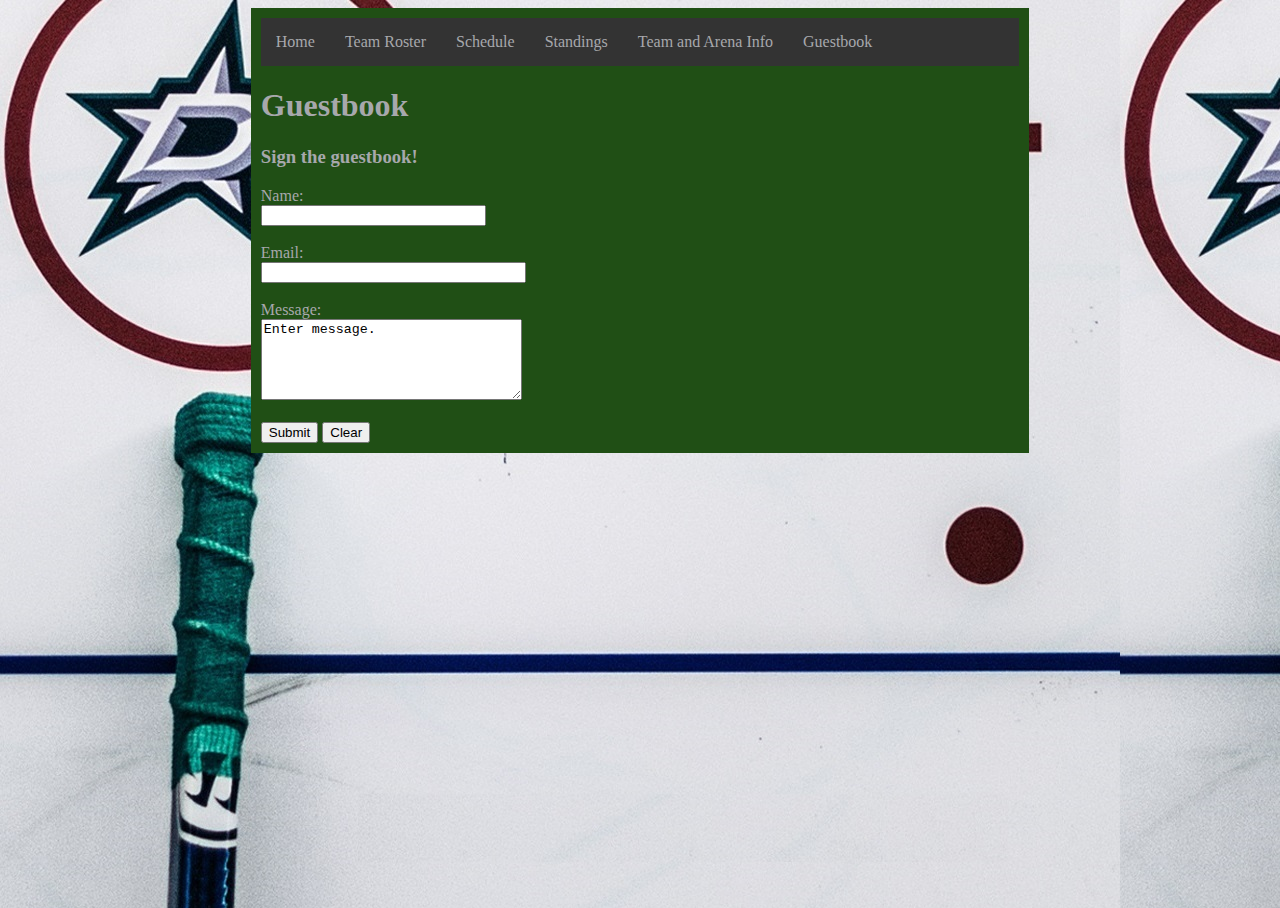
<file: guestbook.html>
<!DOCTYPE html>
<html lang="en">
<head>
    <meta charset="UTF-8">
    <title>Guestbook: Stars Fan Page</title>
    <link rel="stylesheet" type="text/css" href="main.css">
    <script src="guestbook.js"></script>
</head>
<body>
<div class="main">
    <ul id="nav">
        <li class="link"><a href="index.html">Home</a></li>
        <li class="link"><a href="roster.html">Team Roster</a></li>
        <li class="link"><a href="schedule.html">Schedule</a></li>
        <li class="link"><a href="standings.html">Standings</a></li>
        <li class="link"><a href="teaminfo.html">Team and Arena Info</a></li>
        <li class="link"><a href="guestbook.html">Guestbook</a></li>
    </ul>
    <h1>Guestbook</h1>

    <h3>Sign the guestbook!</h3>

    <form method="get" action="index.html" name="guestbook" onsubmit="return validateForm()">
        <label>Name:</label>
        <br>
        <input type="text" name="name" size="25">
        <br><br>
        <label>Email:</label>
        <br>
        <input type="text" name="email" size="30">
        <br><br>
        <label>Message:</label>
        <br>
        <textarea name="message" rows="5" cols="30">Enter message.</textarea>
        <br><br>
        <input type="submit" value="Submit">
        <input type="reset" value="Clear">
    </form>
</div>
</body>
</html>
</file>
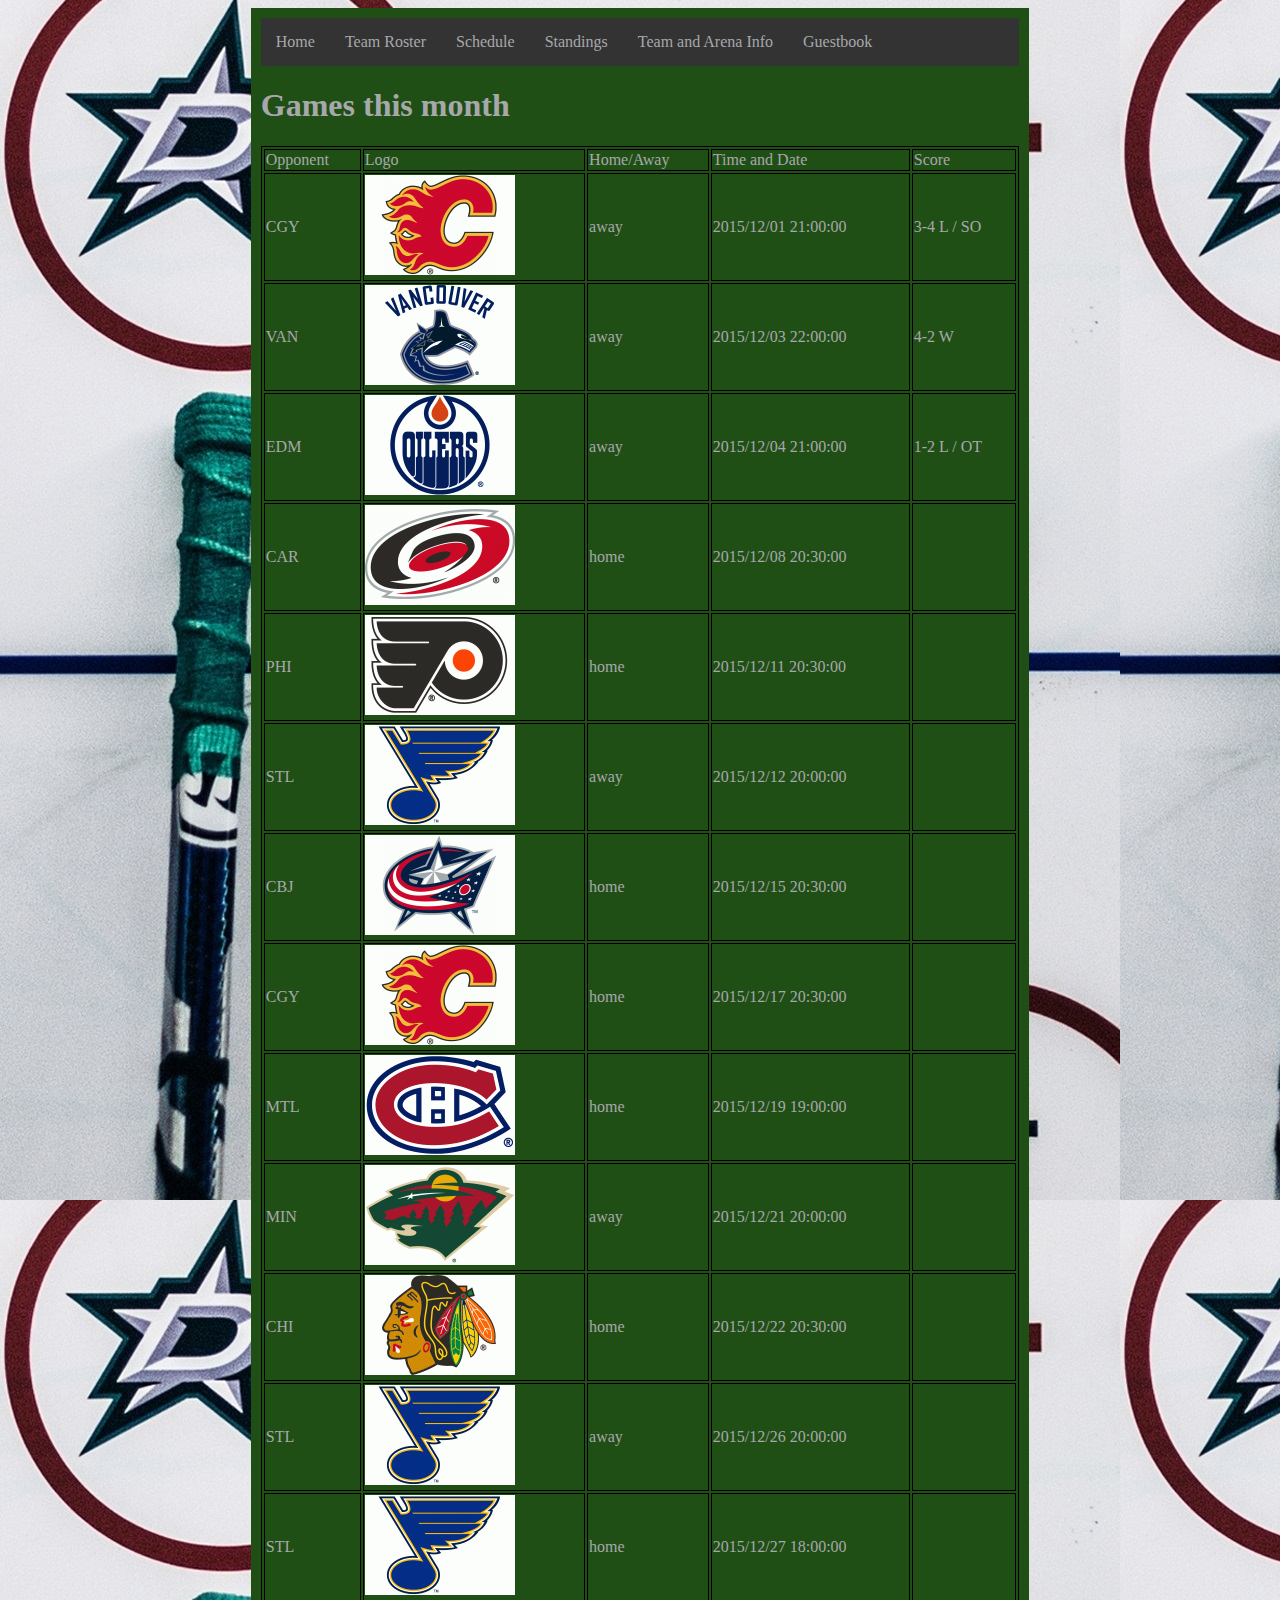
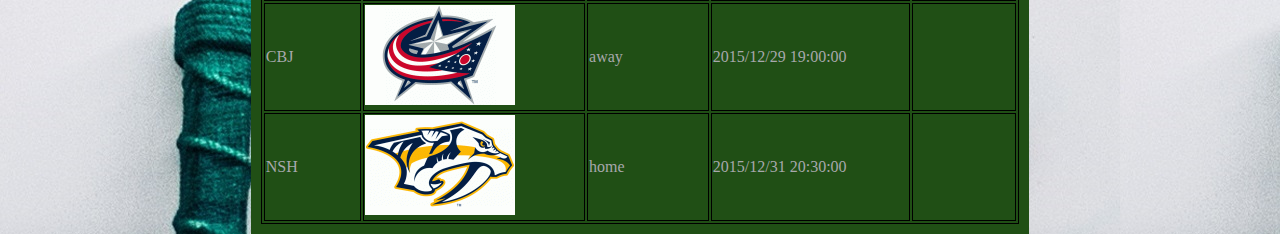
<file: schedule.html>
<!DOCTYPE html>
<html lang="en">
<head>
    <meta charset="UTF-8">
    <title>Schedule: Stars Fan Page</title>
    <link rel="stylesheet" type="text/css" href="main.css">
    <script src="jquery.min.js"></script>
    <script src="schedule.js"></script>
</head>
<body onload="makeScheduleTable()">
    <div class="main">
        <ul id="nav">
            <li class="link"><a href="index.html">Home</a></li>
            <li class="link"><a href="roster.html">Team Roster</a></li>
            <li class="link"><a href="schedule.html">Schedule</a></li>
            <li class="link"><a href="standings.html">Standings</a></li>
            <li class="link"><a href="teaminfo.html">Team and Arena Info</a></li>
            <li class="link"><a href="guestbook.html">Guestbook</a></li>
        </ul>
        <h1 id="title">Games this month</h1>
        <table id="schedule" class="table"></table>
    </div>
</body>
</html>
</file>
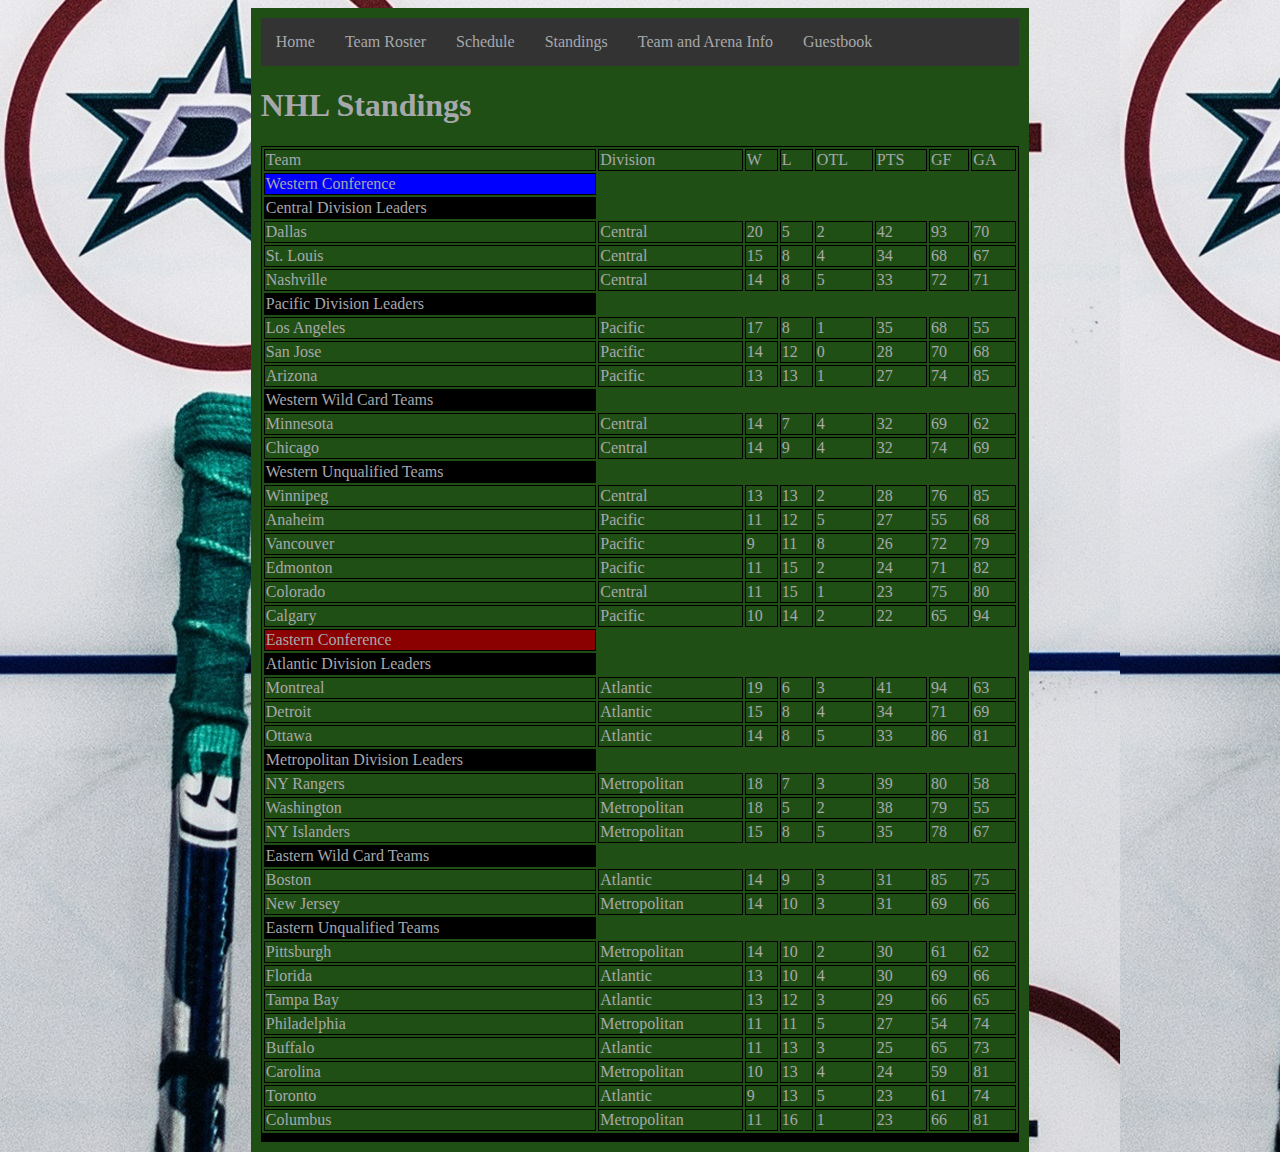
<file: standings.html>
<!DOCTYPE html>
<html lang="en">
<head>
    <meta charset="UTF-8">
    <title>Standings: Stars Fan Page</title>
    <link rel="stylesheet" type="text/css" href="main.css">
    <script src="jquery.min.js"></script>
    <script src="standings.js"></script>
</head>
<body>
<div class="main">
    <ul id="nav">
        <li class="link"><a href="index.html">Home</a></li>
        <li class="link"><a href="roster.html">Team Roster</a></li>
        <li class="link"><a href="schedule.html">Schedule</a></li>
        <li class="link"><a href="standings.html">Standings</a></li>
        <li class="link"><a href="teaminfo.html">Team and Arena Info</a></li>
        <li class="link"><a href="guestbook.html">Guestbook</a></li>
    </ul>
    <h1 id="title">NHL Standings</h1>
    <table id="standings" class="table"></table>
    <table id="atlanticLeaders" class="table"></table>
    <table id="metropolitanLeaders" class="table"></table>
    <table id="eastWild" class="table"></table>
    <table id="eastElimination" class="table"></table>
</div>
</body>
</html>
</file>
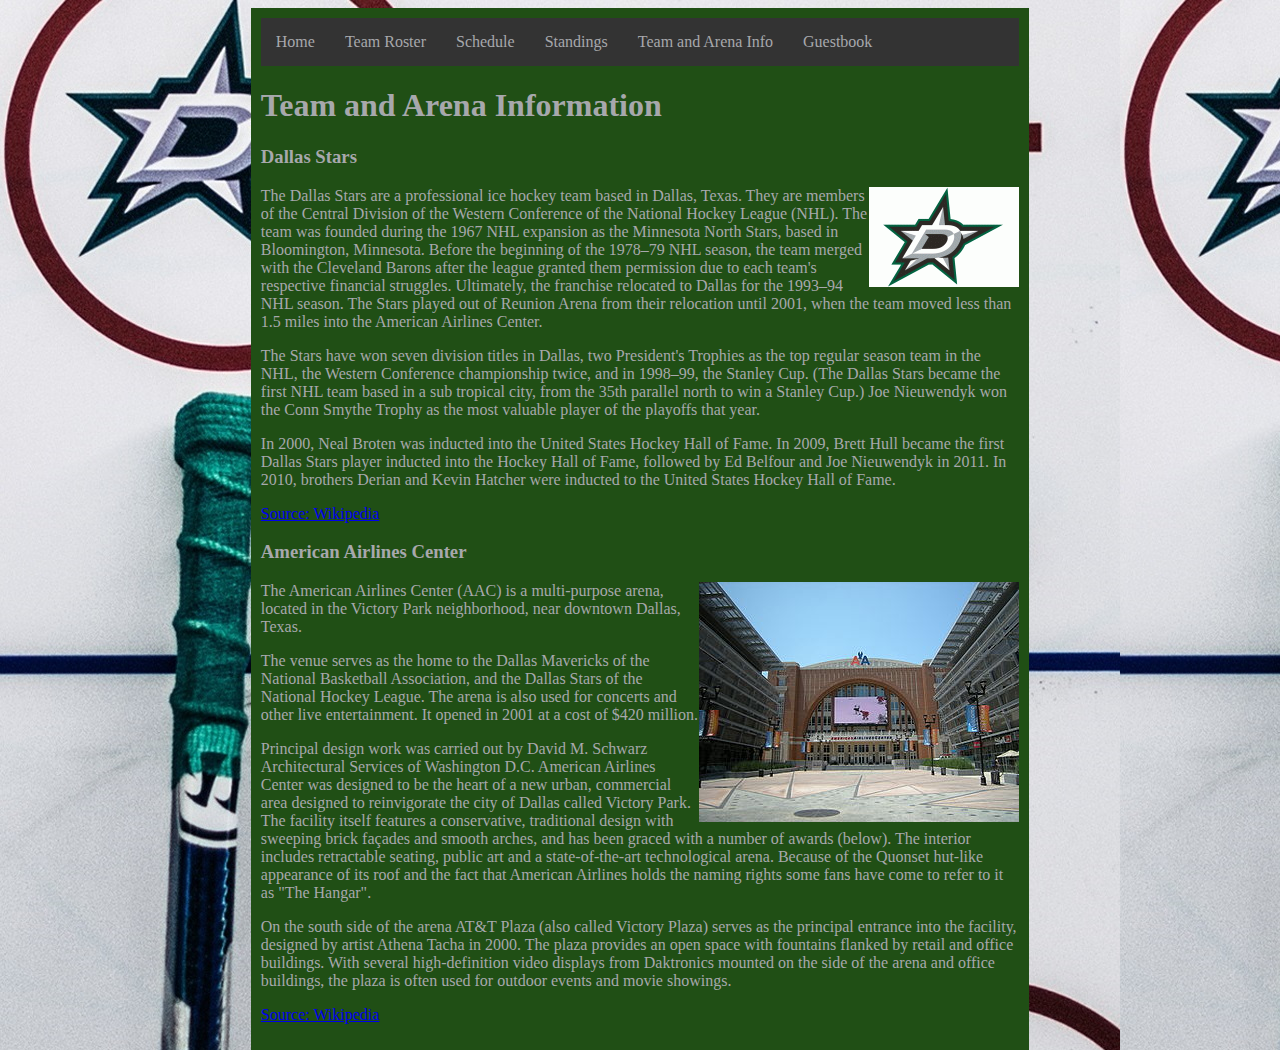
<file: teaminfo.html>
<!DOCTYPE html>
<html lang="en">
<head>
    <meta charset="UTF-8">
    <title>Team and Arena Info: Stars Fan Page</title>
    <link rel="stylesheet" type="text/css" href="main.css">
</head>
<body>
<div class="main">
    <ul id="nav">
        <li class="link"><a href="index.html">Home</a></li>
        <li class="link"><a href="roster.html">Team Roster</a></li>
        <li class="link"><a href="schedule.html">Schedule</a></li>
        <li class="link"><a href="standings.html">Standings</a></li>
        <li class="link"><a href="teaminfo.html">Team and Arena Info</a></li>
        <li class="link"><a href="guestbook.html">Guestbook</a></li>
    </ul>
    <h1>Team and Arena Information</h1>
    <h3>Dallas Stars</h3>
    <img src="images/DAL.gif" class="floatright">
    <p>The Dallas Stars are a professional ice hockey team based in Dallas, Texas. They are members of the Central
        Division of the Western Conference of the National Hockey League (NHL). The team was founded during the 1967
        NHL expansion as the Minnesota North Stars, based in Bloomington, Minnesota. Before the beginning of the
        1978–79 NHL season, the team merged with the Cleveland Barons after the league granted them permission due to
        each team's respective financial struggles. Ultimately, the franchise relocated to Dallas for the 1993–94 NHL
        season. The Stars played out of Reunion Arena from their relocation until 2001, when the team moved less than
        1.5 miles into the American Airlines Center.</p>

    <p>The Stars have won seven division titles in Dallas, two President's Trophies as the top regular season team in
        the NHL, the Western Conference championship twice, and in 1998–99, the Stanley Cup. (The Dallas Stars became
        the first NHL team based in a sub tropical city, from the 35th parallel north to win a Stanley Cup.) Joe
        Nieuwendyk won the Conn Smythe Trophy as the most valuable player of the playoffs that year.</p>

    <p>In 2000, Neal Broten was inducted into the United States Hockey Hall of Fame. In 2009, Brett Hull became the
        first Dallas Stars player inducted into the Hockey Hall of Fame, followed by Ed Belfour and Joe Nieuwendyk in
        2011. In 2010, brothers Derian and Kevin Hatcher were inducted to the United States Hockey Hall of Fame.</p>

    <p><a href="https://en.wikipedia.org/wiki/Dallas_Stars">Source: Wikipedia</a></p>

    <h3>American Airlines Center</h3>
    <img src="images/aac.jpg" class="floatright">
    <p>The American Airlines Center (AAC) is a multi-purpose arena, located in the Victory Park neighborhood, near
        downtown Dallas, Texas.</p>

    <p>The venue serves as the home to the Dallas Mavericks of the National Basketball Association, and the Dallas
        Stars of the National Hockey League. The arena is also used for concerts and other live entertainment. It
        opened in 2001 at a cost of $420 million.</p>

    <p>Principal design work was carried out by David M. Schwarz Architectural Services of Washington D.C. American
        Airlines Center was designed to be the heart of a new urban, commercial area designed to reinvigorate the city
        of Dallas called Victory Park. The facility itself features a conservative, traditional design with sweeping
        brick façades and smooth arches, and has been graced with a number of awards (below). The interior includes
        retractable seating, public art and a state-of-the-art technological arena. Because of the Quonset hut-like
        appearance of its roof and the fact that American Airlines holds the naming rights some fans have come to
        refer to it as "The Hangar".</p>

    <p>On the south side of the arena AT&T Plaza (also called Victory Plaza) serves as the principal entrance into the
        facility, designed by artist Athena Tacha in 2000. The plaza provides an open space with fountains flanked by
        retail and office buildings. With several high-definition video displays from Daktronics mounted on the side
        of the arena and office buildings, the plaza is often used for outdoor events and movie showings.</p>

    <p><a href="https://en.wikipedia.org/wiki/American_Airlines_Center">Source: Wikipedia</a></p>
</div>
</body>
</html>
</file>
<file: main.css>
#nav {
    margin: 0;
    padding: 0;
    list-style-type: none;
    background-color: #333;
    overflow: hidden;
}

.link {
    float: left;
}

li a {
    text-align: center;
    display: block;
    color: #A7A8AC;
    text-decoration: none;
    padding: 15px 15px;

}

li a:hover {
    background-color: #10280b;
}

html, body{
    height: 100%;
}

body{
    color: #A7A8AC;
    background-image: url("images/background.jpg");
    height: 100%;
}

.main{
    background-color: #204F15;
    margin: auto;
    padding: 10px;
    width: 60%;
}

.table, tr, td{
    border: 1px solid black;
    width: 100%;
}

.table td{
    width: auto;
}

.noborder{
    border-collapse: collapse;
}

.floatright{
    float:right;
}

.center{
    margin: auto;
    width: 100%;
}
.small{
    width: 24%;
}
</file>
